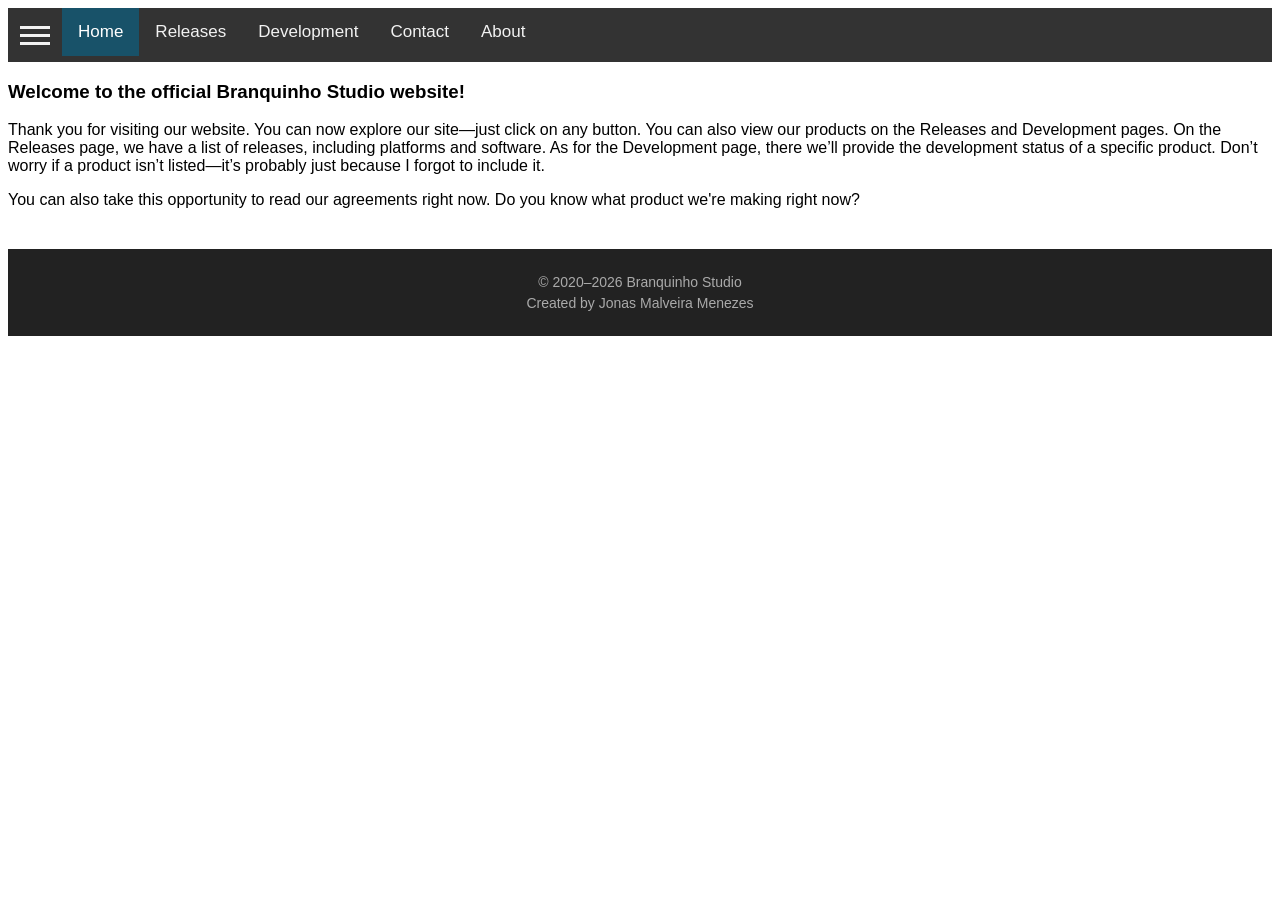
<file: index.html>
<!DOCTYPE html>
<html lang="en-US">
  <head>
    <title>Branquinho Studio Official Website</title>
    <link rel="stylesheet" href="styles.css" />
    <script src="script.js"></script>
    <link rel="icon" type="image/png" href="https://raw.githubusercontent.com/BranquinhoStudios/Blockwerk/main/Website/Favicons/branquinho.jpg">
  </head>
  <body>
    <div class="main-navigation-bar">
      <button class="menu-button" onclick="toggleMenu()">
        <span></span>
        <span></span>
        <span></span>
      </button>
      <a class="active" href="#">Home</a>
      <a href="releases.html">Releases</a>
      <a href="docs.html">Development</a>
      <a href="contact.html">Contact</a>
      <a href="about.html">About</a>
    </div>
    
    <h3>Welcome to the official Branquinho Studio website!</h3>

    <p>Thank you for visiting our website. You can now explore our site—just click on any button. You can also view our products on the Releases and Development pages. On the Releases page, we have a list of releases, including platforms and software. As for the Development page, there we’ll provide the development status of a specific product. Don’t worry if a product isn’t listed—it’s probably just because I forgot to include it.</p>
    <p>You can also take this opportunity to read our agreements right now. Do you know what product we're making right now?</p>
    
    <footer class="website-footer">
      <p>© 2020–2026 Branquinho Studio</p>
      <p>Created by Jonas Malveira Menezes</p>
    </footer>
  </body>
</html>
</file>
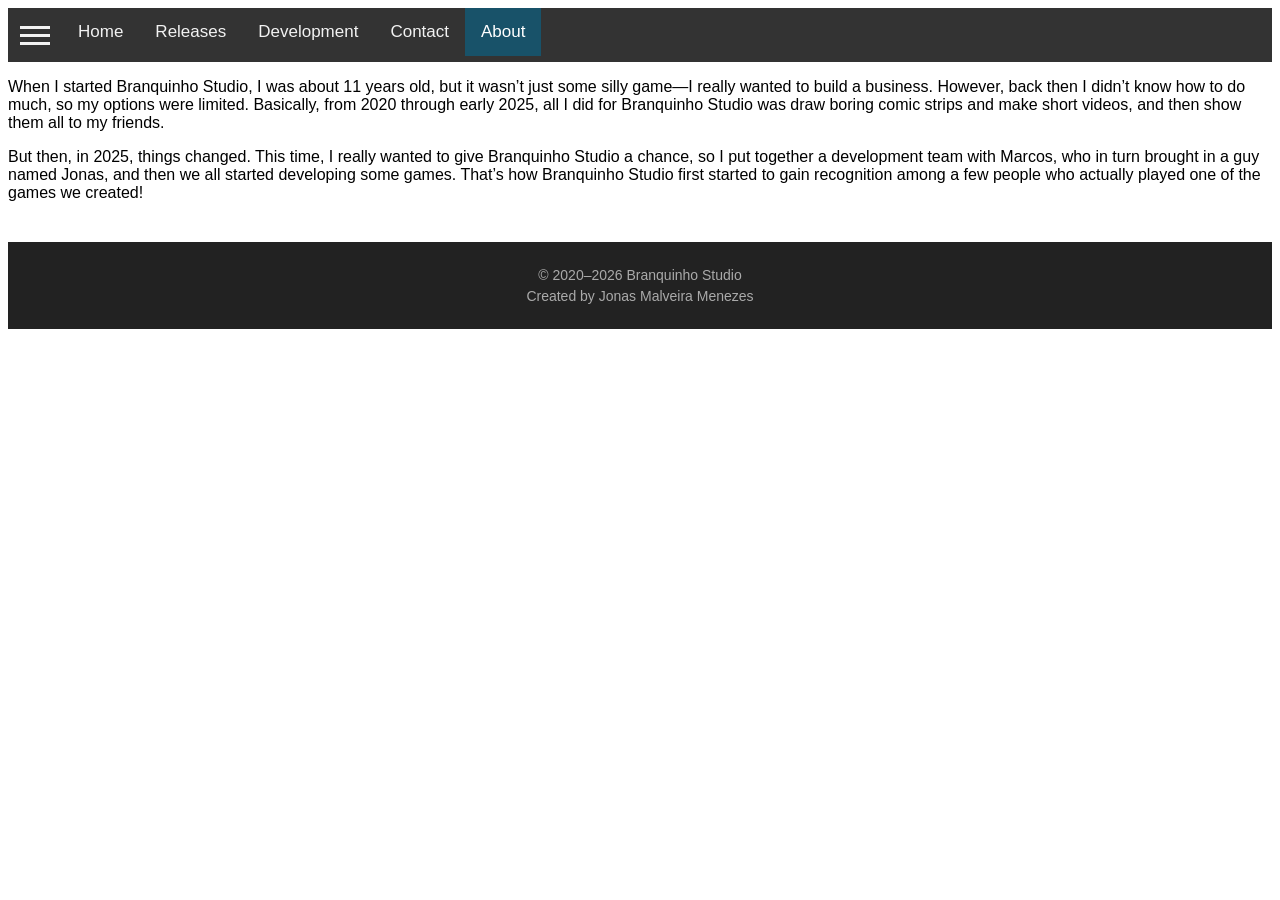
<file: about.html>
<!DOCTYPE html>
<html lang="en-US">
  <head>
    <title>Branquinho Studio Official Website</title>
    <link rel="stylesheet" href="styles.css" />
    <script src="script.js"></script>
    <link rel="icon" type="image/png" href="https://raw.githubusercontent.com/BranquinhoStudios/Blockwerk/main/Website/Favicons/branquinho.jpg">
  </head>
  <body>
    <div class="main-navigation-bar">
      <button class="menu-button" onclick="toggleMenu()">
        <span></span>
        <span></span>
        <span></span>
      </button>
      <a href="index.html">Home</a>
      <a href="releases.html">Releases</a>
      <a href="docs.html">Development</a>
      <a href="contact.html">Contact</a>
      <a class="active" href="about.html">About</a>
    </div>

    <p>When I started Branquinho Studio, I was about 11 years old, but it wasn’t just some silly game—I really wanted to build a business. However, back then I didn’t know how to do much, so my options were limited. Basically, from 2020 through early 2025, all I did for Branquinho Studio was draw boring comic strips and make short videos, and then show them all to my friends.</p>
    <p>But then, in 2025, things changed. This time, I really wanted to give Branquinho Studio a chance, so I put together a development team with Marcos, who in turn brought in a guy named Jonas, and then we all started developing some games. That’s how Branquinho Studio first started to gain recognition among a few people who actually played one of the games we created!</p>
    
    <footer class="website-footer">
      <p>© 2020–2026 Branquinho Studio</p>
      <p>Created by Jonas Malveira Menezes</p>
    </footer>
  </body>
</html>
</file>
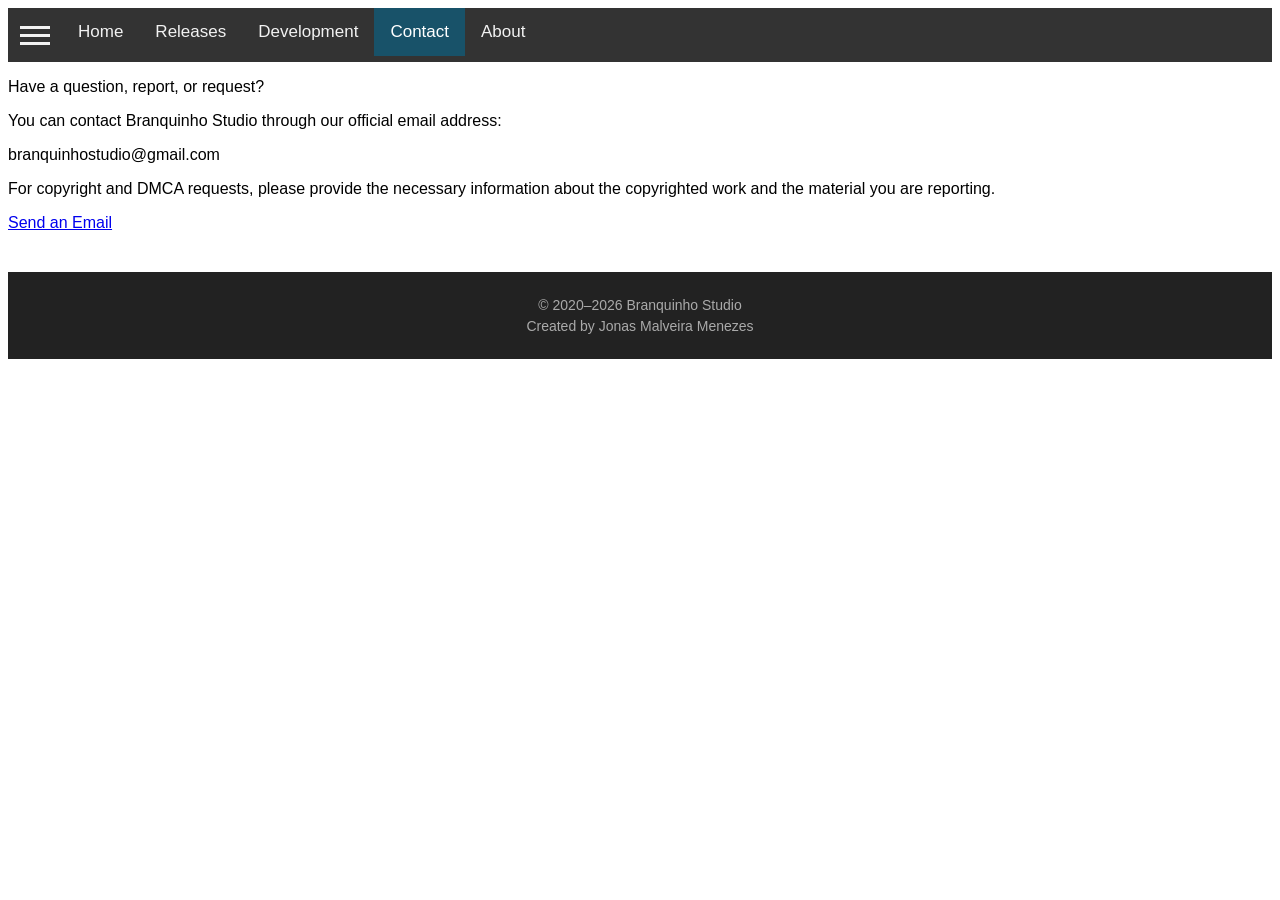
<file: contact.html>
<!DOCTYPE html>
<html lang="en-US">
  <head>
    <title>Branquinho Studio Official Website</title>
    <link rel="stylesheet" href="styles.css" />
    <script src="script.js"></script>
    <link rel="icon" type="image/png" href="https://raw.githubusercontent.com/BranquinhoStudios/Blockwerk/main/Website/Favicons/branquinho.jpg">
  </head>
  <body>
    <div class="main-navigation-bar">
      <button class="menu-button" onclick="toggleMenu()">
        <span></span>
        <span></span>
        <span></span>
      </button>
      <a href="index.html">Home</a>
      <a href="releases.html">Releases</a>
      <a href="docs.html">Development</a>
      <a class="active" href="contact.html">Contact</a>
      <a href="about.html">About</a>
    </div>

    <p>Have a question, report, or request?</p>
    <p>You can contact Branquinho Studio through our official email address:</p>
    <p>branquinhostudio@gmail.com</p>
    <p>For copyright and DMCA requests, please provide the necessary information about the copyrighted work and the material you are reporting.</p>
    <a href="mailto:branquinhostudio@gmail.com?subject=Branquinho%20Studio%20Contact">
      Send an Email
    </a>
    
    <footer class="website-footer">
      <p>© 2020–2026 Branquinho Studio</p>
      <p>Created by Jonas Malveira Menezes</p>
    </footer>
  </body>
</html>
</file>
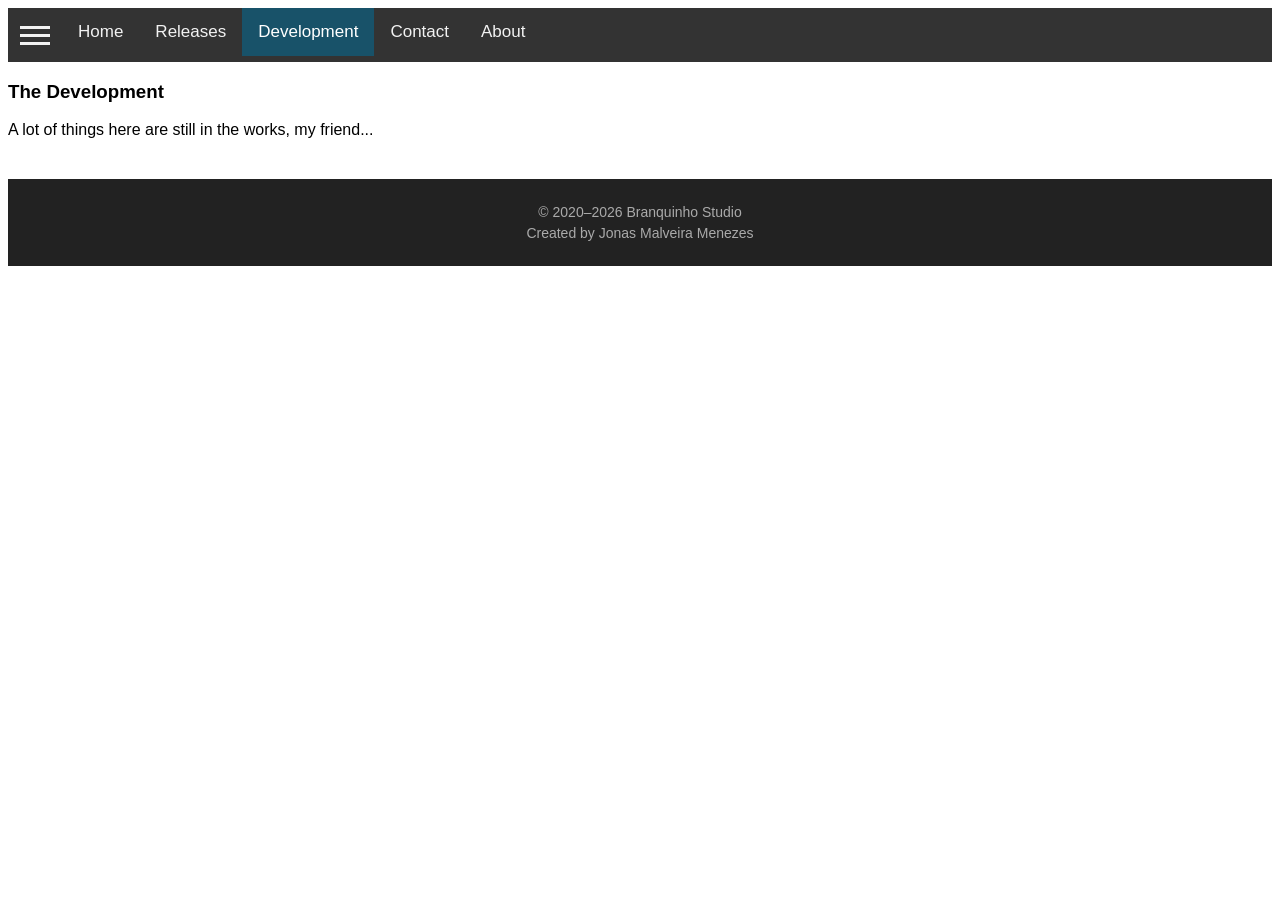
<file: docs.html>
<!DOCTYPE html>
<html lang="en-US">
  <head>
    <title>Branquinho Studio Official Website</title>
    <link rel="stylesheet" href="styles.css" />
    <script src="script.js"></script>
    <link rel="icon" type="image/png" href="https://raw.githubusercontent.com/BranquinhoStudios/Blockwerk/main/Website/Favicons/branquinho.jpg">
  </head>
  <body>
    <div class="main-navigation-bar">
      <button class="menu-button" onclick="toggleMenu()">
        <span></span>
        <span></span>
        <span></span>
      </button>
      <a href="index.html">Home</a>
      <a href="releases.html">Releases</a>
      <a class="active" href="#">Development</a>
      <a href="contact.html">Contact</a>
      <a href="about.html">About</a>
    </div>

    <h3>The Development</h3>

    <p>A lot of things here are still in the works, my friend...</p>
    
    <footer class="website-footer">
      <p>© 2020–2026 Branquinho Studio</p>
      <p>Created by Jonas Malveira Menezes</p>
    </footer>
  </body>
</html>
</file>
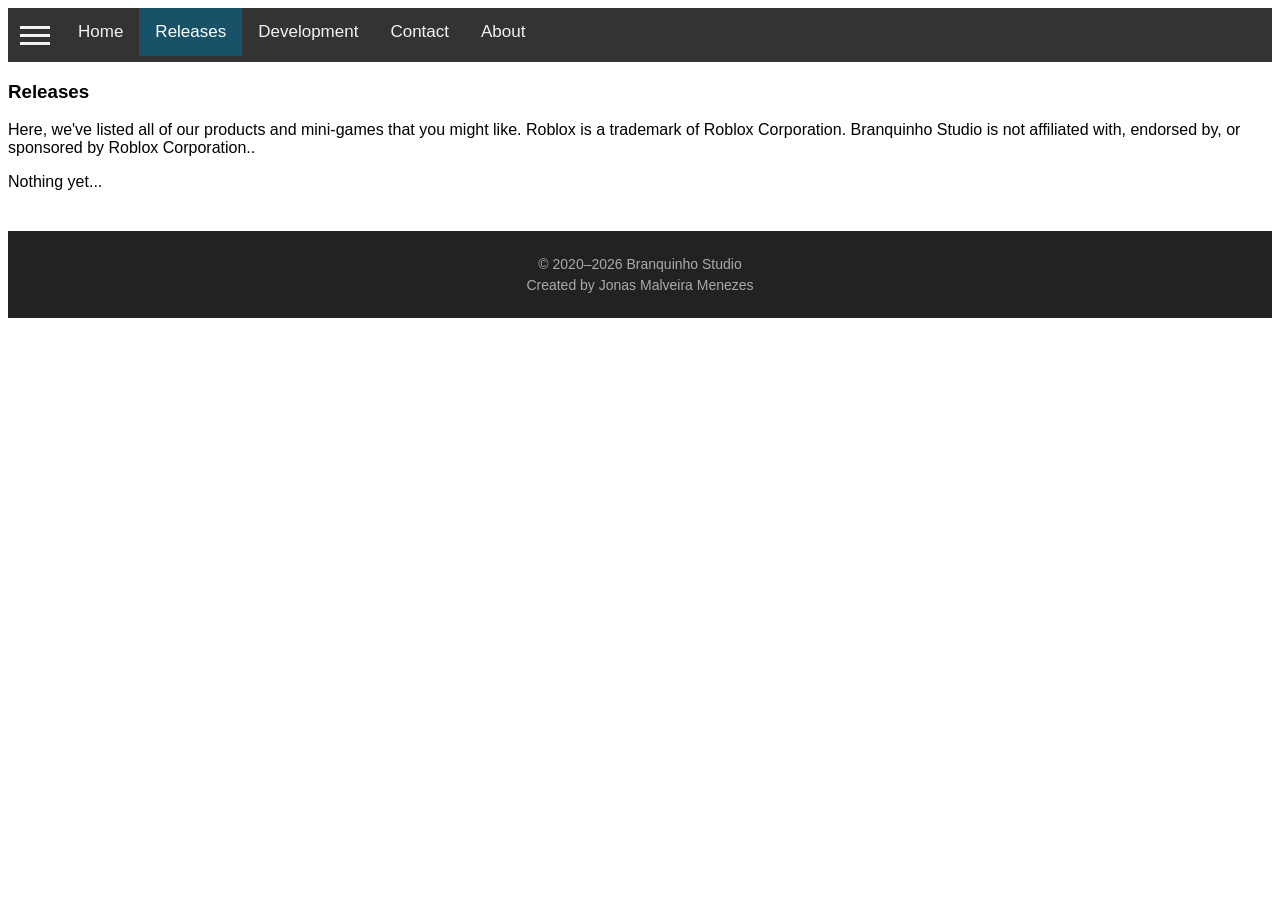
<file: releases.html>
<!DOCTYPE html>
<html lang="en-US">
  <head>
    <title>Branquinho Studio Official Website</title>
    <link rel="stylesheet" href="styles.css" />
    <script src="script.js"></script>
    <link rel="icon" type="image/png" href="https://raw.githubusercontent.com/BranquinhoStudios/Blockwerk/main/Website/Favicons/branquinho.jpg">
  </head>
  <body>
    <div class="main-navigation-bar">
      <button class="menu-button" onclick="toggleMenu()">
        <span></span>
        <span></span>
        <span></span>
      </button>
      <a href="index.html">Home</a>
      <a class="active" href="releases.html">Releases</a>
      <a href="docs.html">Development</a>
      <a href="contact.html">Contact</a>
      <a href="about.html">About</a>
    </div>

    <h3>Releases</h3>

    <p>Here, we've listed all of our products and mini-games that you might like. Roblox is a trademark of Roblox Corporation. Branquinho Studio is not affiliated with, endorsed by, or sponsored by Roblox Corporation..</p>

    <p>Nothing yet...</p>
    
    <footer class="website-footer">
      <p>© 2020–2026 Branquinho Studio</p>
      <p>Created by Jonas Malveira Menezes</p>
    </footer>
  </body>
</html>
</file>
<file: styles.css>
body {
  font-family: 'Lucida Sans', 'Lucida Sans Regular', 'Lucida Grande',
               'Lucida Sans Unicode', Geneva, Verdana, sans-serif;
}

.main-navigation-bar {
  background-color: #333;
  overflow: hidden;
}

.main-navigation-bar a {
  float: left;
  color: #f2f2f2;
  text-align: center;
  padding: 14px 16px;
  text-decoration: none;
  font-size: 17px;
}

.main-navigation-bar a:hover {
  background-color: #c0c0c0;
  color: black;
}

.main-navigation-bar a.active {
  background-color: #185269;
  color: white;
}

.menu-button {
  float: left;
  width: 54px;
  height: 54px;
  border: none;
  background-color: transparent;
  cursor: pointer;
  padding: 12px;
}

.menu-button:hover {
  background-color: #c0c0c0;
  color: black;
}

.website-footer {
    background-color: #222;
    color: #aaa;
    text-align: center;
    padding: 20px;
    margin-top: 40px;
    font-size: 14px;
}

.website-footer p {
    margin: 5px;
}

.menu-button span {
  display: block;
  height: 3px;
  margin: 5px 0;
  background-color: #f2f2f2;
}
</file>
